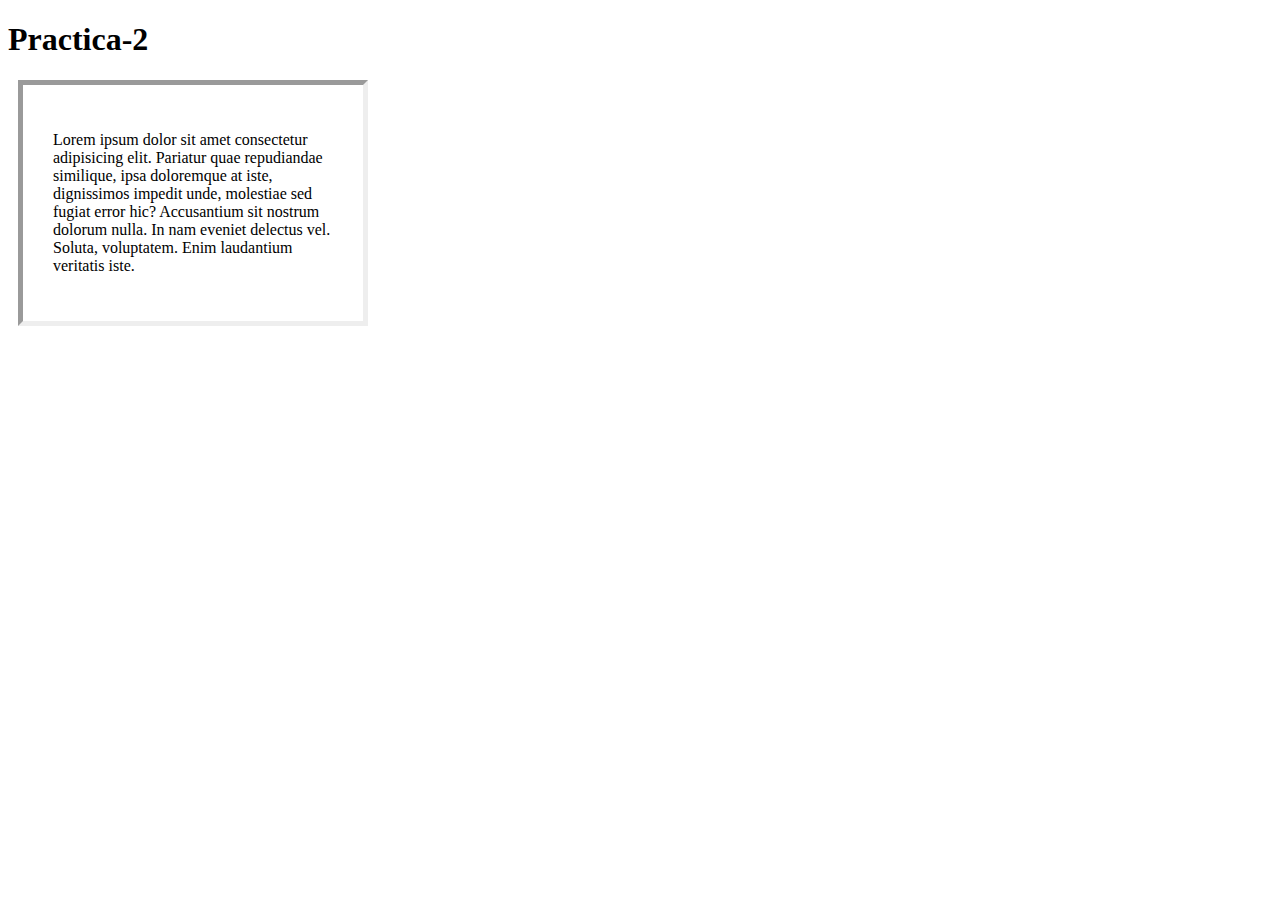
<file: Practicas-Css/practica-2-css/index.html>
<!DOCTYPE html>
<html lang="en">
<head>
    <meta charset="UTF-8">
    <meta name="viewport" content="width=device-width, initial-scale=1.0">
    <title>Practica-2</title>
    <link rel="stylesheet" href="css/style.css">
</head>
<body>

    <!--Crea un div con un párrafo dentro. Estiliza el div para que tenga un
    ancho de 300px, un padding de 20px, un borde de 5px sólido y un margen de
    10px. Estiliza el párrafo para que tenga un margen interno (padding) de 10px.-->

    <h1>Practica-2</h1>

    <div class="divestilo">
        <p class="margen-interno">
            Lorem ipsum dolor sit amet consectetur adipisicing elit. Pariatur quae repudiandae similique, ipsa doloremque at iste, dignissimos impedit unde, molestiae sed fugiat error hic? Accusantium sit nostrum dolorum nulla. In nam eveniet delectus vel. Soluta, voluptatem. Enim laudantium veritatis iste.
        </p>
    </div>

</body>
</html>
</file>
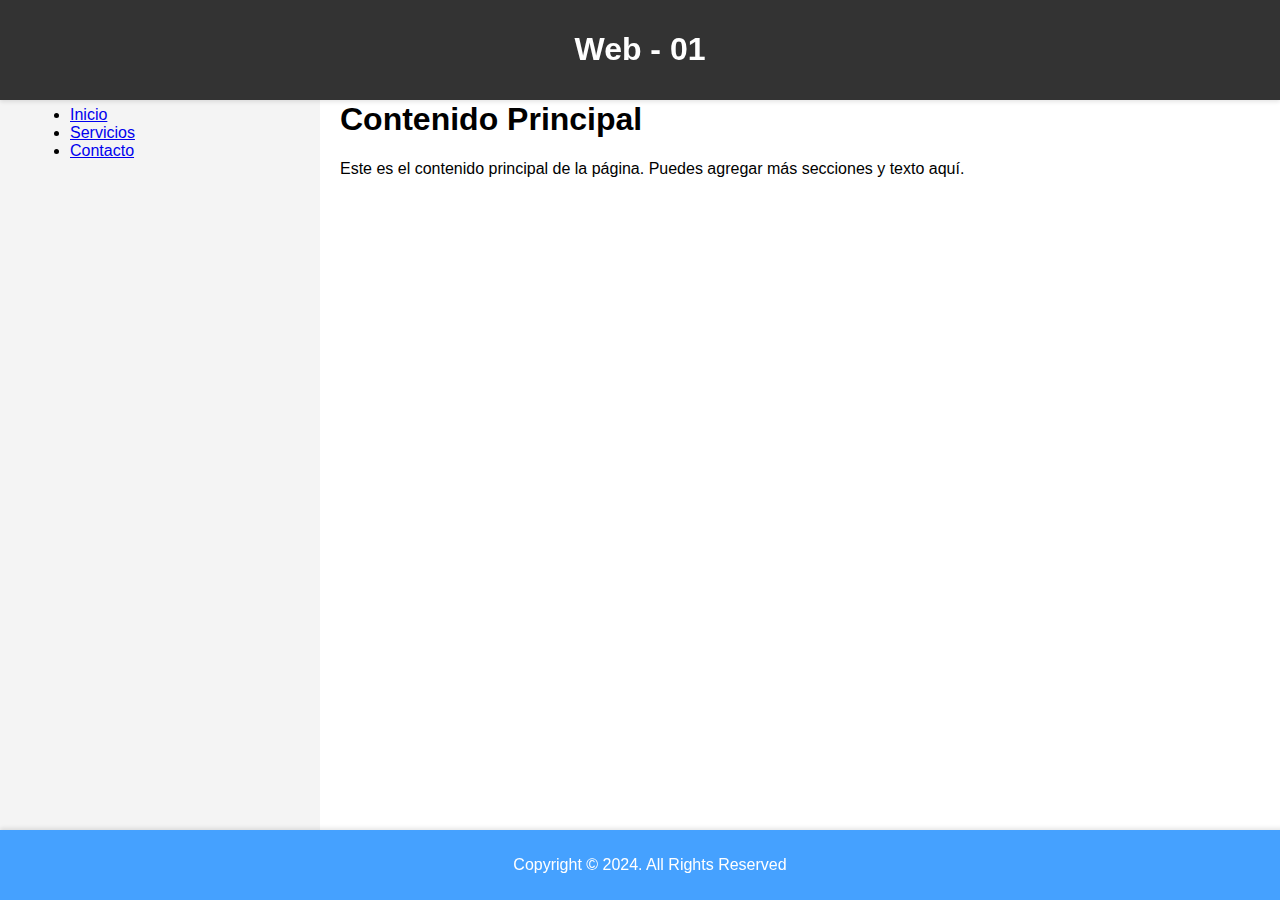
<file: Practicas-Css/practica-3-css/index.html>
<!DOCTYPE html>
<html lang="en">
<head>
    <meta charset="UTF-8">
    <meta name="viewport" content="width=device-width, initial-scale=1.0">
    <title>Practica-3-css</title>
    <link rel="stylesheet" href="css/style.css">
</head>
<body>
<!--Crea un encabezado fijo en la parte superior de la página y un pie de
página fijo en la parte inferior de la página. En el medio, crea un contenedor
con dos columnas: una columna de navegación a la izquierda y una columna de
contenido a la derecha.-->    

<header>
    <h1>Web - 01</h1>
</header>

<div class="container">
    <nav class="navigation">
        <ul>
            <li><a href="#">Inicio</a></li>
            <li><a href="#">Servicios</a></li>
            <li><a href="#">Contacto</a></li>
        </ul>
    </nav>
    <div class="content">
        <h1>Contenido Principal</h1>
        <p>Este es el contenido principal de la página. Puedes agregar más secciones y texto aquí.</p>
    </div>
</div>

<footer>
    <p>Copyright © 2024. All Rights Reserved</p>
</footer>


</body>
</html>
</file>
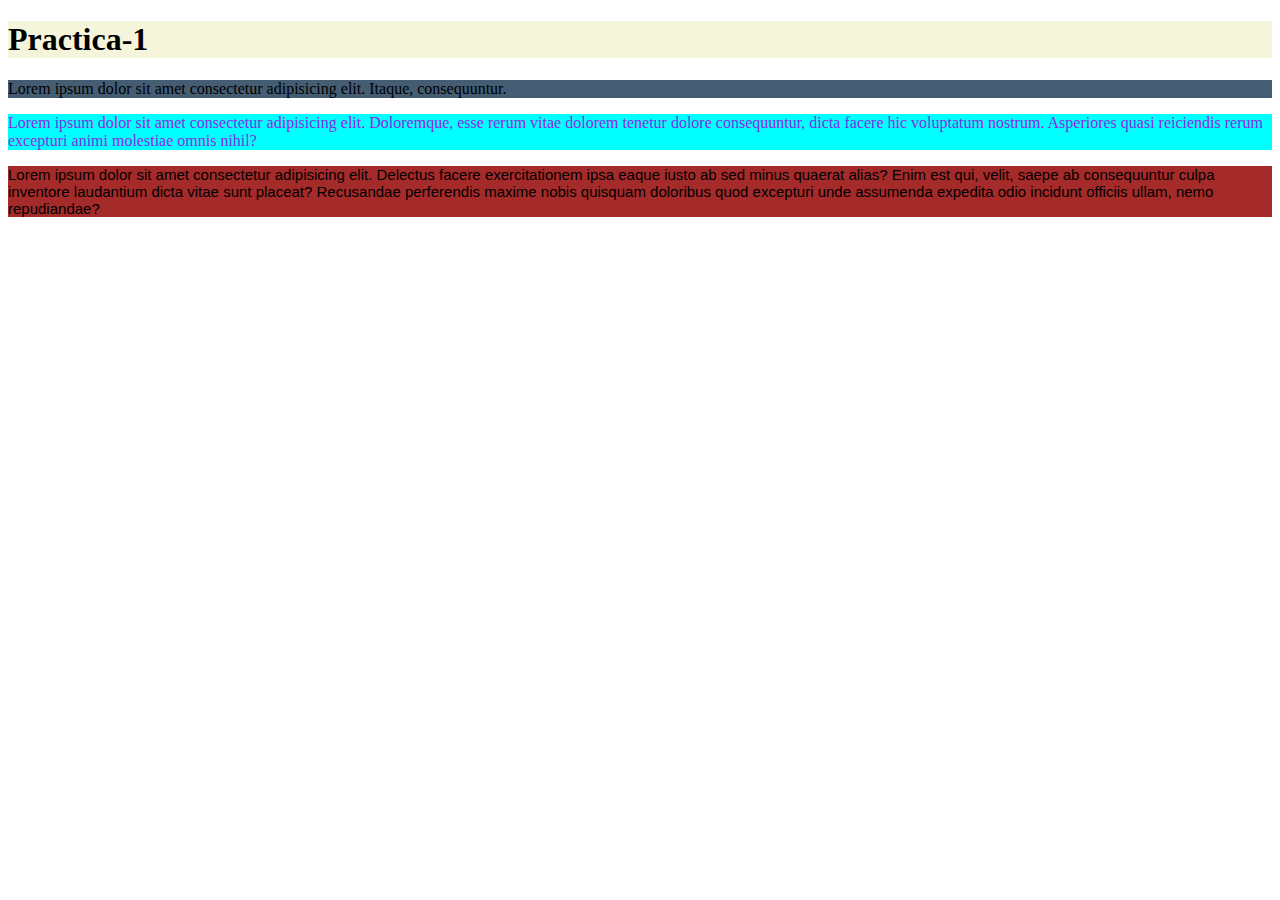
<file: Practicas-Css/practica-css-adicional/index.html>
<!DOCTYPE html>
<html lang="en">
<head>
    <meta charset="UTF-8">
    <meta name="viewport" content="width=device-width, initial-scale=1.0">
    <title>Practica-1</title>
    <link rel="stylesheet" href="css/style.css">
</head>
<body>
    <h1>Practica-1</h1>
    

    <p>
        Lorem ipsum dolor sit amet consectetur adipisicing elit. Itaque, consequuntur.
    </p>

    <p class="colores">
        Lorem ipsum dolor sit amet consectetur adipisicing elit. Doloremque, esse rerum vitae dolorem tenetur dolore consequuntur, dicta facere hic voluptatum nostrum. Asperiores quasi reiciendis rerum excepturi animi molestiae omnis nihil?
    </p>
    

    <p id="colores">
        Lorem ipsum dolor sit amet consectetur adipisicing elit. Delectus facere exercitationem ipsa eaque iusto ab sed minus quaerat alias? Enim est qui, velit, saepe ab consequuntur culpa inventore laudantium dicta vitae sunt placeat? Recusandae perferendis maxime nobis quisquam doloribus quod excepturi unde assumenda expedita odio incidunt officiis ullam, nemo repudiandae?
    </p>








</body>
</html>
</file>
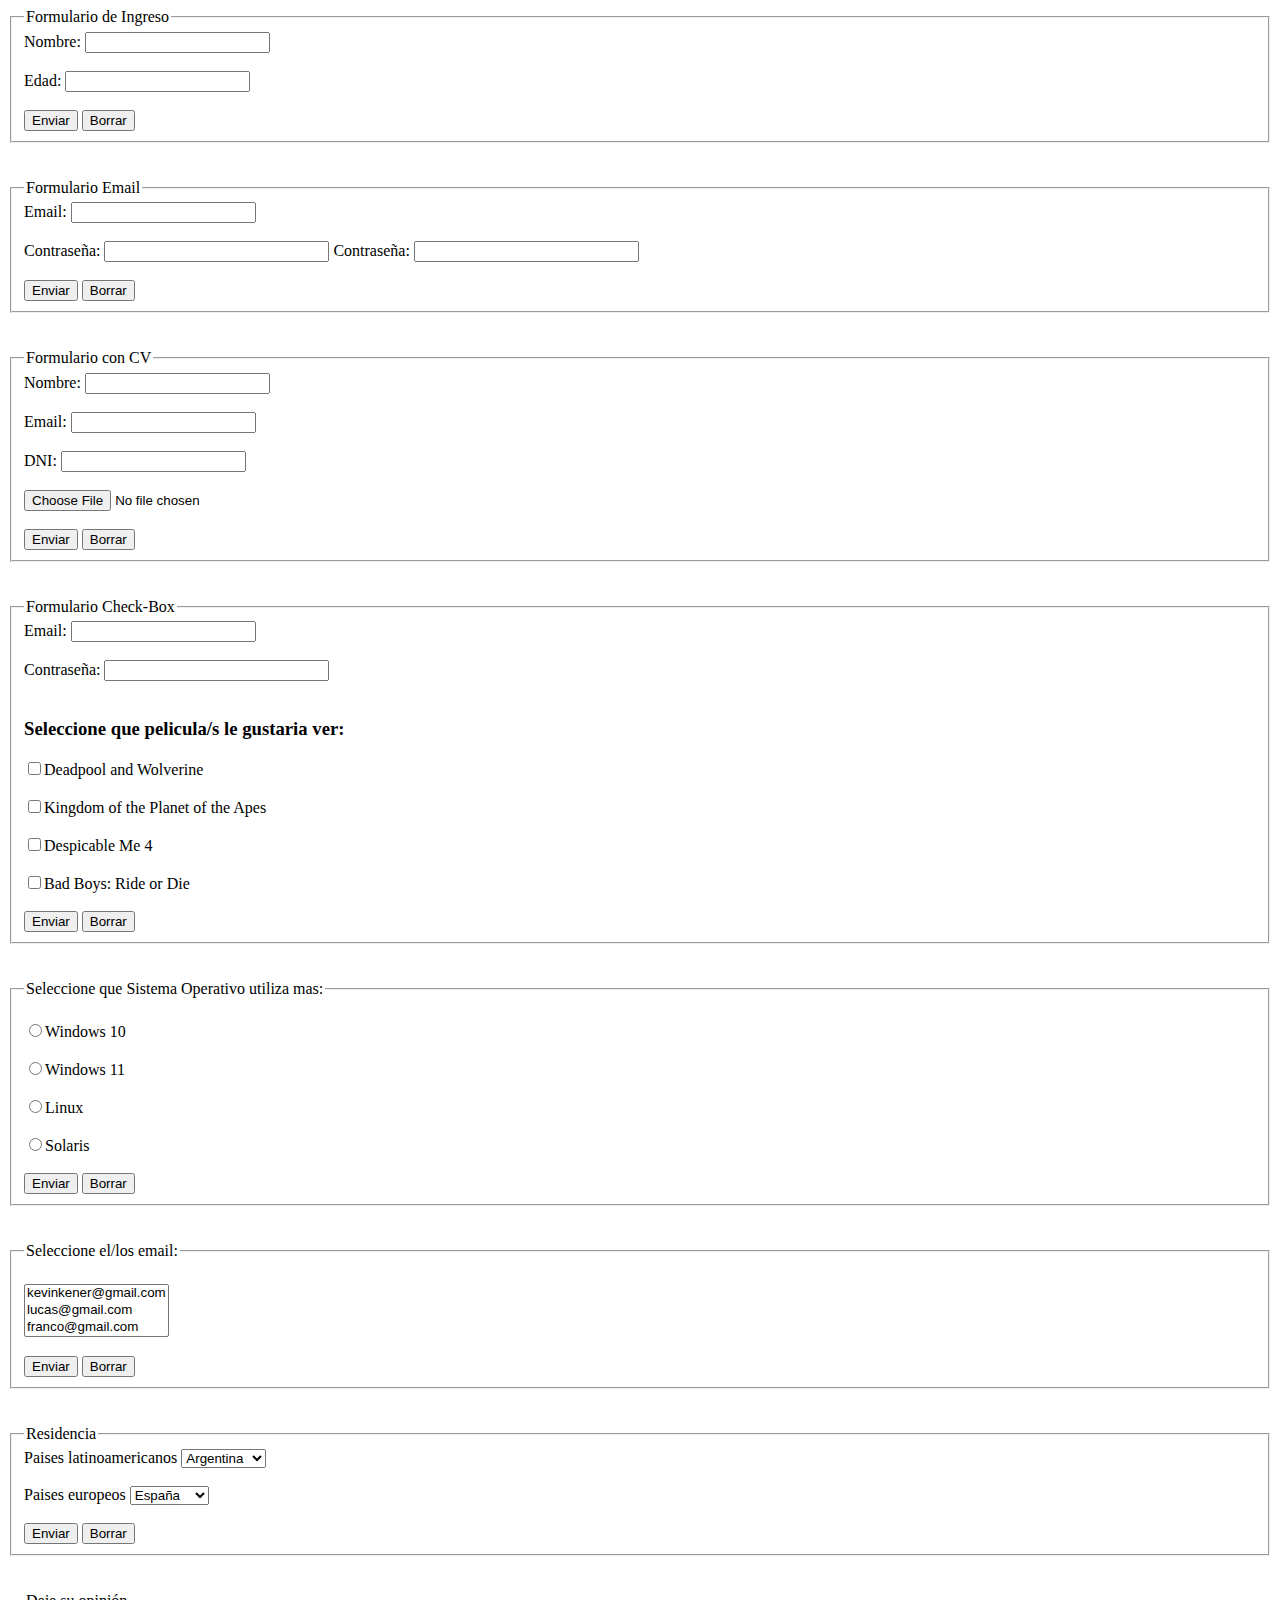
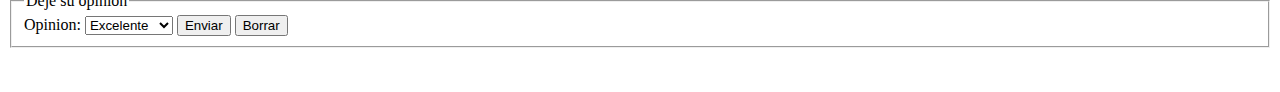
<file: Practicas-HTML/practica-3/index.html>
<!DOCTYPE html>
<html lang="en">
<head>
    <meta charset="UTF-8">
    <meta name="viewport" content="width=device-width, initial-scale=1.0">
    <title>Practica 3</title>
</head>
<body>

    <form action="" method="post">
    <fieldset>
        <legend>Formulario de Ingreso</legend>
        <label for="nombre">Nombre:</label>
        <input type="text" id="nombre-usuario" name="nombre-usuario"><br><br>
        <label for="edad">Edad:</label>
        <input type="number"  id="edad-usuario" name="edad-usuario"><br><br>
        <input type="submit" name="enviar" id="enviar" value="Enviar">
        <input type="reset" name="borrar" id="borrar" value="Borrar">
    </fieldset>
    </form><br><br>

    <form action="" method="post">
        <fieldset>
        <legend>Formulario Email</legend>
        <label for="email">Email:</label>
        <input type="email" id="email-usuario" name="email-usuario"><br><br>
        <label for="contraseña">Contraseña:</label>
        <input type="password" size="25" id="contraseña-usuario" name="contraseña-usuario">
        <label for="contraseña">Contraseña:</label>
        <input type="password" size="25" id="contraseña-usuario2" name="contraseña-usuario2"><br><br>
        <input type="submit" name="enviar" id="enviar" value="Enviar">
        <input type="reset" name="borrar" id="borrar" value="Borrar">
        </fieldset>
    </form><br><br>

    
    <form action="">
        <fieldset>
        <legend>Formulario con CV</legend>
        <label for="nombre">Nombre:</label>
        <input type="text" id="nombre-usuario" name="nombre-usuario"><br><br>
        <label for="email">Email:</label>
        <input type="email" id="email-usuario" name="email-usuario"><br><br>
        <label for="documento">DNI:</label>
        <input type="text" id="dni-usuario" name="dni-usuario"><br><br>
        <input type="file" id="cv-usuario" name="cv-usuario"><br><br>
        <input type="submit" name="enviar" id="enviar" value="Enviar">
        <input type="reset" name="borrar" id="borrar" value="Borrar">
        </fieldset>
    </form><br><br>
    

    <form action="" method="post">
        <fieldset>
        <legend>Formulario Check-Box</legend>
        <label for="email">Email:</label>
        <input type="email" id="email-usuario" name="email-usuario"><br><br>
    
        <label for="contraseña">Contraseña:</label>
        <input type="password" size="25" id="contraseña-usuario" name="contraseña-usuario"><br><br>
    
        <h3>Seleccione que pelicula/s le gustaria ver:</h3>
        <input type="checkbox" name="opcion" value="1">Deadpool and Wolverine <br><br>
        <input type="checkbox" name="opcion" value="2">Kingdom of the Planet of the Apes <br><br>
        <input type="checkbox" name="opcion" value="3">Despicable Me 4 <br><br>
        <input type="checkbox" name="opcion" value="4">Bad Boys: Ride or Die <br><br>
    
        <input type="submit" name="enviar" id="enviar" value="Enviar">
        <input type="reset" name="borrar" id="borrar" value="Borrar">
    </fieldset>
    </form><br><br>
    
    <form action="">
    <fieldset>
        <legend>Seleccione que Sistema Operativo utiliza mas:</legend><br>
            <input type="radio" name="opcion" value="1">Windows 10<br><br>
            <input type="radio" name="opcion" value="2">Windows 11<br><br>
            <input type="radio" name="opcion" value="3">Linux<br><br>
            <input type="radio" name="opcion" value="4">Solaris<br><br>
        
            <input type="submit" name="enviar" id="enviar" value="Enviar">
            <input type="reset" name="borrar" id="borrar" value="Borrar">
    </fieldset>
    </form><br><br>

    <form action="" method="post">
        <fieldset>
            <legend>Seleccione el/los email:</legend><br>
            <select name="email[]" id="emails" multiple size="3">
                <option value="1">kevinkener@gmail.com</option>
                <option value="2">lucas@gmail.com</option>
                <option value="3">franco@gmail.com</option>
            </select>
            <br><br>
            <input type="submit" value="Enviar">
            <input type="reset" name="borrar" id="borrar" value="Borrar">
        </fieldset>
    </form><br><br>


    <form action="" method="post">
        <fieldset>
            <legend>Residencia</legend>
            <label for="paises_latam">Paises latinoamericanos</label>
            <select name="paises_latam" id="paises_latam">
                <option value="1">Argentina</option>
                <option value="2">Brasil</option>
                <option value="3">Uruguay</option>
                <option value="4">Paraguay</option>
                <option value="5">Venezuela</option>
            </select>
            <br><br>
            <label for="paises_europa">Paises europeos</label>
            <select name="paises_europa" id="paises_europa">
                <option value="6">España</option>
                <option value="7">Portugal</option>
                <option value="8">Italia</option>
                <option value="9">Francia</option>
                <option value="10">Inglaterra</option>
            </select>
            <br><br>
            <input type="submit" name="enviar" id="enviar" value="Enviar">
            <input type="reset" name="borrar" id="borrar" value="Borrar">
        </fieldset>
    </form><br><br>

   
    <form action="" method="post">
        <fieldset>
            <legend>Deje su opinión</legend>
            <label for="opinion">Opinion:</label>
            <select name="opinion" id="opinion">
                <option value="1">Pésimo</option>
                <option value="2">Malo</option>
                <option value="3">Regular</option>
                <option value="4">Muy bueno</option>
                <option value="5" selected>Excelente</option>
            </select>
            <input type="submit" name="enviar" id="enviar" value="Enviar">
            <input type="reset" name="borrar" id="borrar" value="Borrar">
        </fieldset>
    </form><br><br>
</body>
</html>
</file>
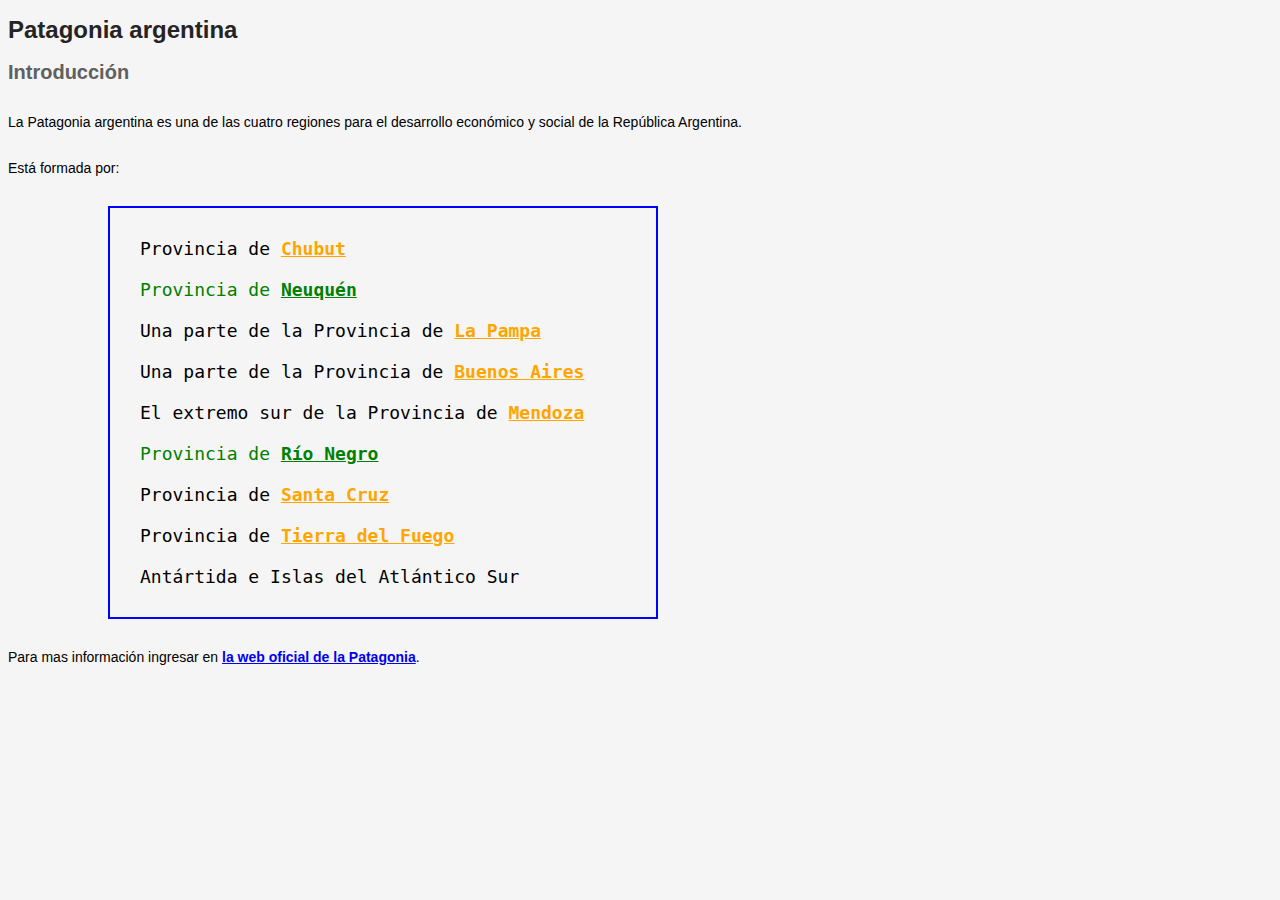
<file: Practicas-Css/practica1-u3-css/U03P01/index.html>
<!DOCTYPE html>
<html lang="en">

<head>
    <meta charset="UTF-8">
    <meta name="viewport" content="width=device-width, initial-scale=1.0">
    <title>Document</title>
    <link rel="stylesheet" href="style.css">
</head>

<body>
    <h1>Patagonia argentina</h1>
    <section>
        <h2>Introducción</h2>
        <p>La Patagonia argentina es una de las cuatro regiones para el
            desarrollo económico y social de la República Argentina.</p>
        <p>Está formada por:</p>
        <ul>
            <li>Provincia de <a href="#" id="link">Chubut</a></li>
            <li class="n-r">Provincia de <a href="#" id="link-verde">Neuquén</a></li>
            <li>Una parte de la Provincia de <a href="#" id="link">La Pampa</a></li>
            <li>Una parte de la Provincia de <a href="#" id="link">Buenos Aires</a>
            </li>
            <li>El extremo sur de la Provincia de <a href="#" id="link">Mendoza</a></li>
            <li class="n-r">Provincia de <a href="#" id="link-verde">Río Negro</a></li>
            <li>Provincia de <a href="#" id="link">Santa Cruz</a></li>
            <li>Provincia de <a href="#" id="link">Tierra del Fuego</a></li>
            <li>Antártida e Islas del Atlántico Sur</li>
        </ul>
        <p>Para mas información ingresar en <a href="#">la web oficial de la
                Patagonia</a>.</p>
    </section>
</body>

</html>
</file>
<file: Practicas-Css/practica-2-css/css/style.css>
.divestilo{
    width: 300px;
    padding: 20px;
    border: 5px inset;
    margin: 10px;
}

.margen-interno{
    padding: 10px;
}
</file>
<file: Practicas-Css/practica-3-css/css/style.css>
body {
  margin: 0;
  font-family: Arial, sans-serif;
  display: flex;
  flex-direction: column;
  height: 100vh;
}

header {
  position: fixed;
  top: 0;
  width: 100%;
  background-color: #333;
  color: white;
  text-align: center;
  padding: 10px 0;
  box-shadow: 0 2px 4px rgba(0, 0, 0, 0.1);
  z-index: 1000;
}

footer {
  position: fixed;
  bottom: 0;
  width: 100%;
  background-color: #45a1ff;
  color: #fff;
  text-align: center;
  padding: 10px;
  box-shadow: 0 -2px 4px rgba(0, 0, 0, 0.1);
}

.container {
  display: flex;
  flex: 1;
  margin-top: 60px; /* Altura del header */
  margin-bottom: 40px; /* Altura del footer */
}

.navigation {
  width: 25%;
  background-color: #f4f4f4;
  padding: 30px;
  box-sizing: border-box;
}

.content {
  width: 75%;
  padding: 20px;
  box-sizing: border-box;
}
</file>
<file: Practicas-Css/practica-css-adicional/css/style.css>
p {
    background-color: #455D73;
}

h1 {
    background-color: beige;
}

.colores {
    color: blueviolet;
    background-color: aqua;
}

#colores {
    background-color: brown;
    font-family: Arial, Helvetica, sans-serif;
    font-size: 15px;
}
</file>
<file: Practicas-Css/practica1-u3-css/U03P01/style.css>
:root {
    font-family: sans-serif;
    background-color: rgb(245, 245, 245);
}

h1{
    font-size: 24px;
    color: #242424;
    font-weight: 800;
}

h2{
    font-size: 20px;
    color: #606060;
    font-weight: 800;
}

p {
    font-size: 14px;
    margin-top: 30px;
    margin-bottom: 30px;
}

li {
    font-family: monospace;
    font-size: 18px; 
    list-style-type: none;
    padding: 10px;
}


ul {
    margin-left: 100px;
    padding: 20px;
    border: 2px blue solid;
    max-width: 40%;
}


a {
    font-weight: bold;
}

#link {
    color: orange;
    text-decoration: underline;
}

/*  Todos elementos dentro del elemento de lista de las provincias de Nequen y Rio
Negro deben tener color verde (texto y link).
*/
.n-r {
    color: green;
}

#link-verde {
    color: green;
}

/* Agregar un fondo a cada ítem de la lista cuando se le pasa el cursor de mouse por
encima. El color del fondo debe ser en RGBA, aplicando valor 0 a los parámetros de
color y 0.1 al parámetro de opacidad */

li:hover {
    background-color: rgba(0, 0, 0, 0.1);
}
</file>
